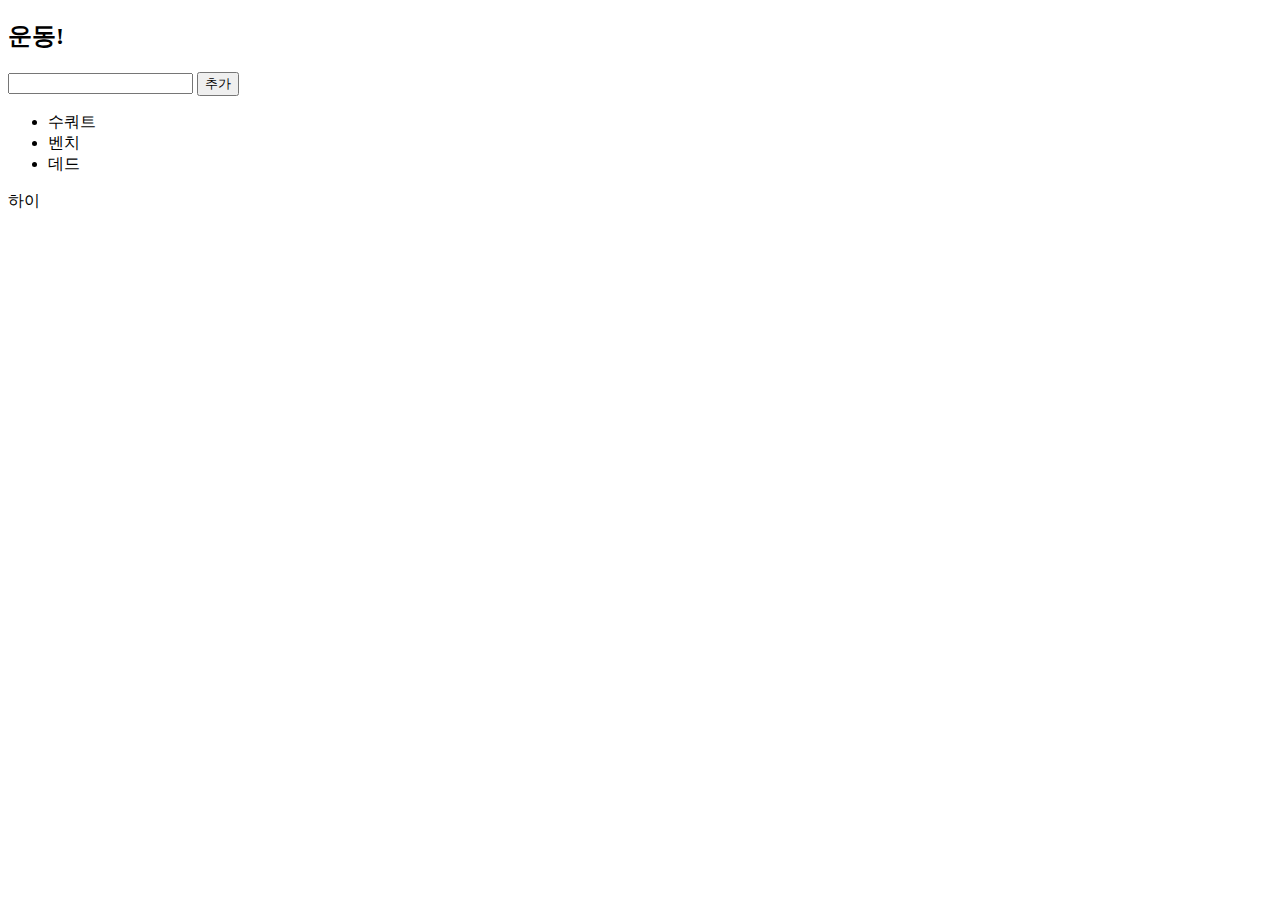
<file: lectures/2_dom_control/1_selector.html>
<!DOCTYPE html>
<html lang="en">
<head>
  <meta charset="UTF-8">
  <meta name="viewport" content="width=device-width, initial-scale=1.0">
  <title>Document</title>
  <script src="1_selector.js" defer></script>
</head>
<body>
  <section>
    <h2 id="title">운동</h2>
    <form name="myform">
      <input type="text" name="myText"/>
      <button>추가</button>
    </form>
    <ul class ="list">
      <li class="item">수쿼트</li>
      <li class="item">벤치</li>
      <li class="item">데드</li>
    </ul>
    <p class="hello">하이</p>
  </section>
</body>
</html>
</file>
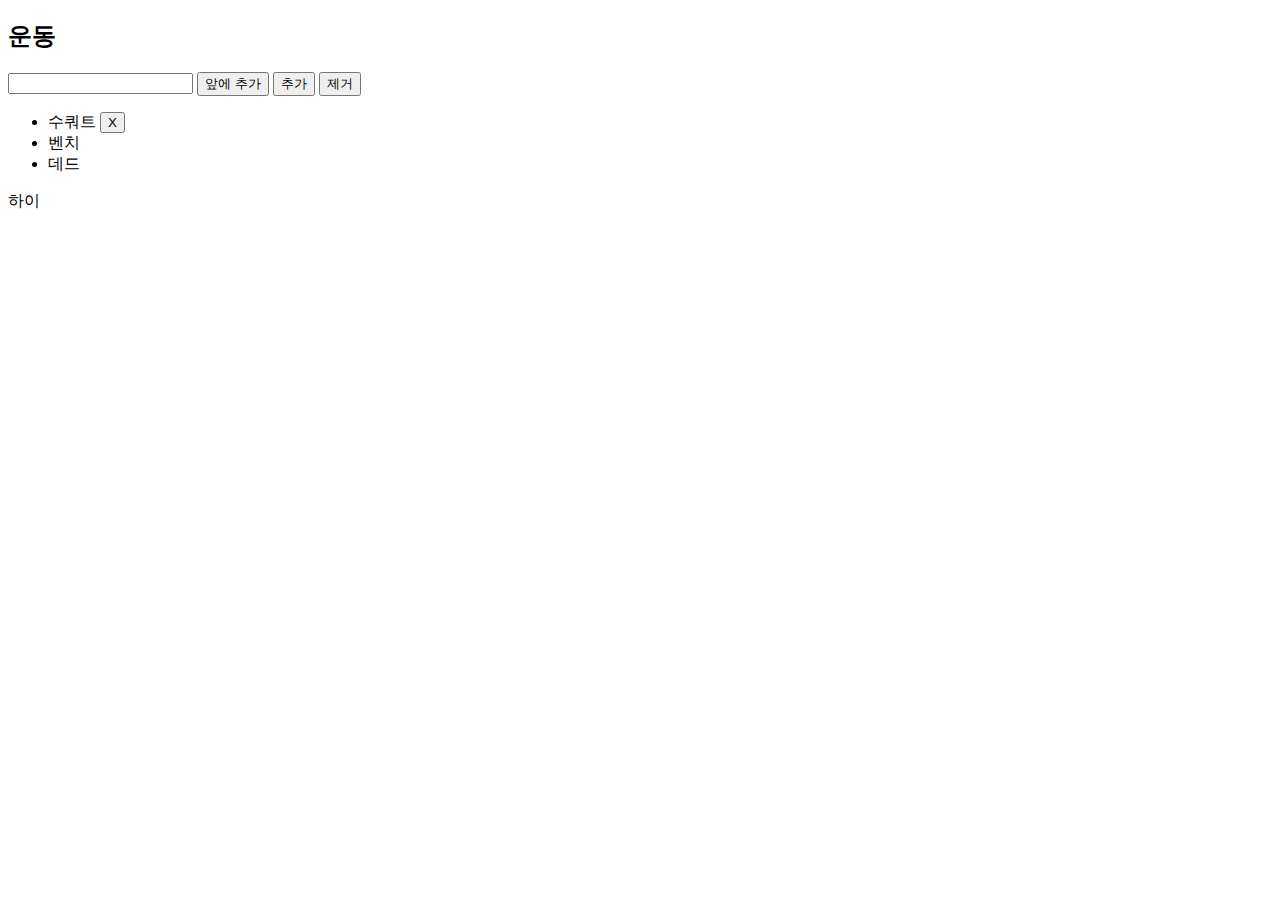
<file: lectures/2_dom_control/2_dynamic_element.html>
<!DOCTYPE html>
<html lang="en">
  <head>
    <meta charset="UTF-8" />
    <meta name="viewport" content="width=device-width, initial-scale=1.0" />
    <title>Document</title>
    <script src="2_dynamic_element.js" defer></script>
    <link rel="stylsheet" href="./style.css" />
  </head>
  <body>
    <section>
      <h2 id="title">운동</h2>
      <form name="myform">
        <input type="text" name="myText" />
        <button type="button" id="prev">앞에 추가</button>
        <button type="button" id="back">추가</button>
        <button type="button" id="target-remove">제거</button>
      </form>
      <ul class="list">
        <li class="item" id="target">
          수쿼트
          <button class="remove-btn">X</button>
        </li>
        <li class="item">벤치</li>
        <li class="item">데드</li>
      </ul>
      <p class="hello">하이</p>
    </section>
  </body>
</html>
</file>
<file: lectures/2_dom_control/style.css>
.dark {
  color: white;
  background-color: black;
}

.light {
  color: balck;
  background-color: white;
}
</file>
